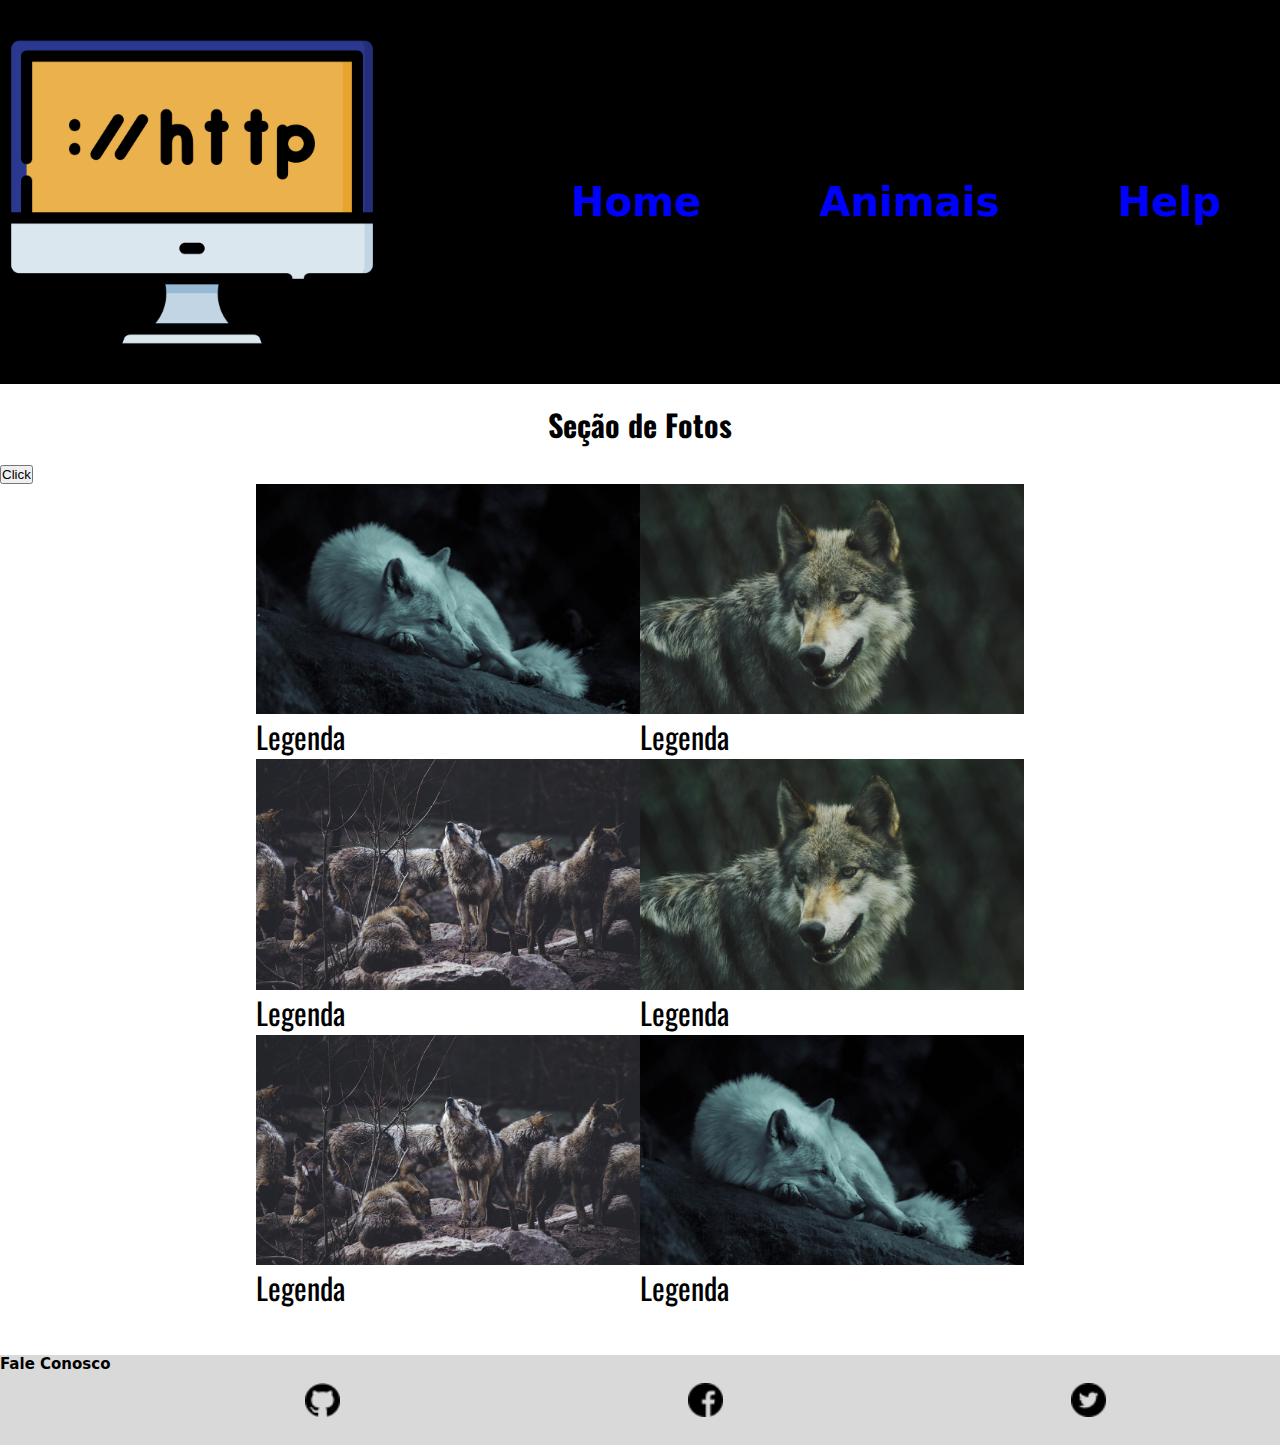
<file: index.html>
<!DOCTYPE html>
<html lang="en">
<head>
    <meta charset="UTF-8">
    <meta http-equiv="X-UA-Compatible" content="IE=edge">
    <meta name="viewport" content="width=device-width, initial-scale=1.0">
    <title>MEU-SITE</title>
    <link rel="stylesheet" href="./css/style.css">
    
    <script src="./js/script.js" defer></script>
</head>

<body>
    <header class="cabecalho">
        <img src="./img/logo.png" alt="Monitor">
        <nav class="teste">
            <a href="#">Home</a>
            <a href="#">Animais</a>
            <a href="#">Help</a>
        </nav>
    </header>    

    <h2 class="tit-sec">Seção de Fotos</h2>

    <button value="click" id="meu-btn">Click</button>
    

    <section class="conteudo"> 
        <div class="teste">
            <img src="./img/lobo1.jpg" alt="Lobo">
                <p>Legenda</p>
            </img>
        </div>
        <div>
            <img src="./img/lobo2.jpg" alt="Lobo">
                <p>Legenda</p>
            </img>
        </div>
        <div>
            <img class="teste" src="./img/lobo3.jpg" alt="Lobo">
                <p>Legenda</p>
            </img>
        </div>
        <div>
            <img src="./img/lobo4.jpg" alt="Lobo">
                <p>Legenda</p>
            </img>
        </div>
        <div>
            <img src="./img/lobo5.jpg" alt="Lobo">
                <p>Legenda</p>
            </img>
        </div>
        <div>
            <img src="./img/lobo6.jpg" alt="Lobo">
                <p>Legenda</p>
            </img>
        </div>
    </section>

    <footer class="rodape">
        <h2 class="teste">Fale Conosco</h2>
        <nav>
            <a href="#"><img src="./img/social-1-24x.png" alt="Logo github"></a>
            <a href="#"><img src="./img/social-2-24x.png" alt="Logo Facebook"></a>
            <a href="#"><img class="teste" src="./img/social-3-24x.png" alt="Logo Twitter"></a>
        </nav>
    </footer>

</body>
</html>
</file>
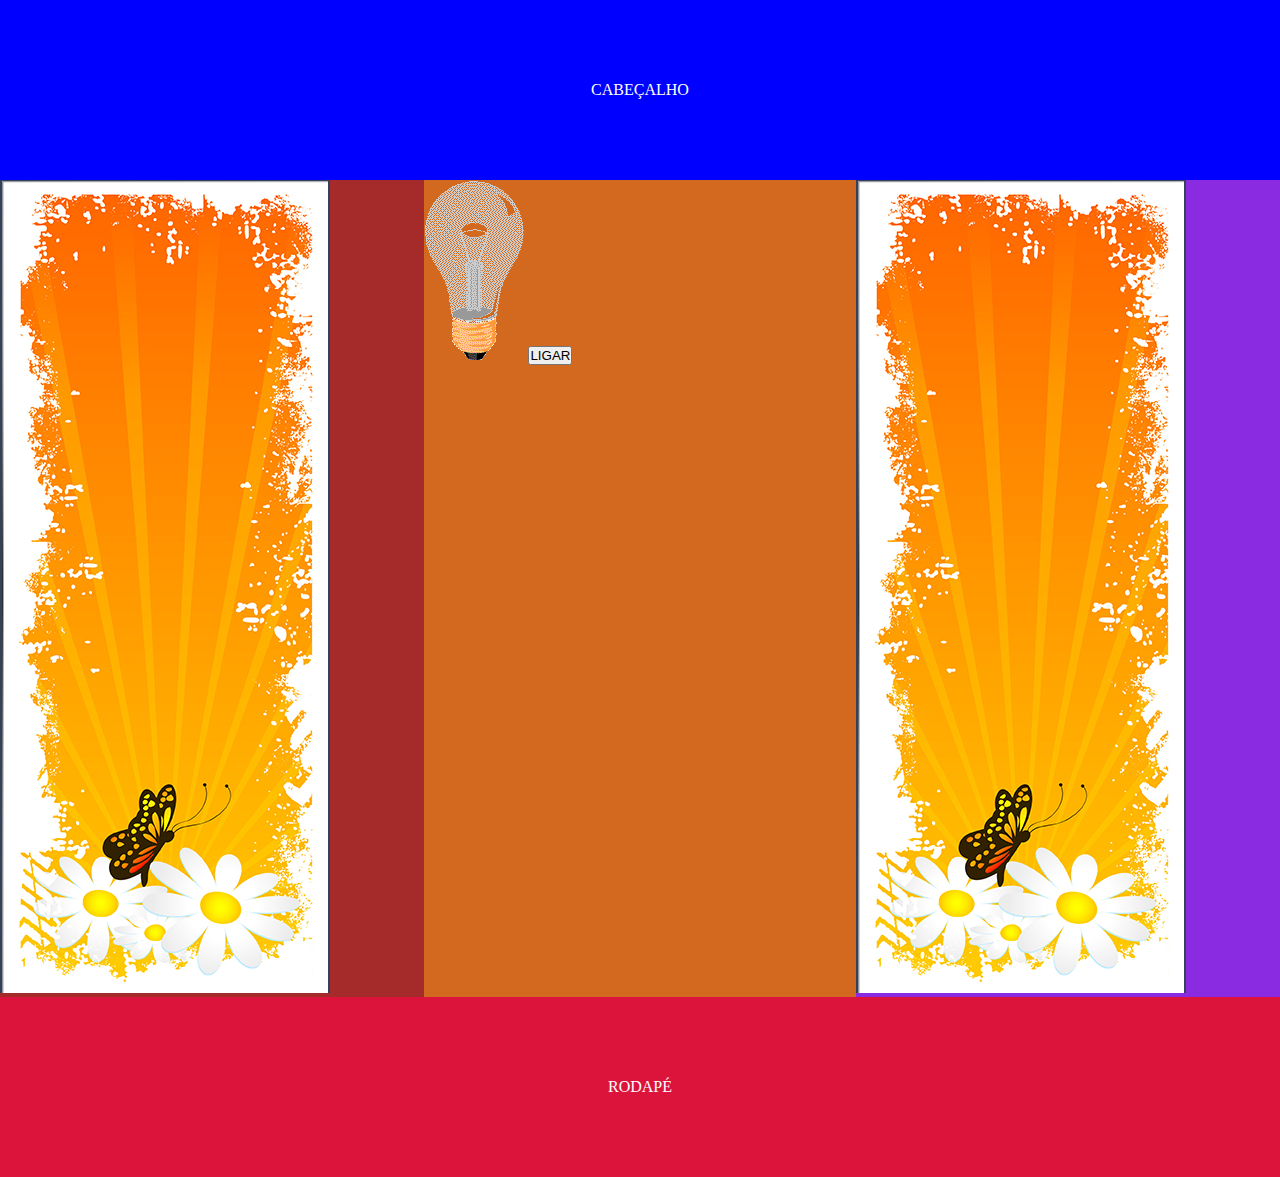
<file: banner.html>
<!DOCTYPE html>
<html lang="pt-br">
<head>
    <meta charset="UTF-8">
    <meta http-equiv="X-UA-Compatible" content="IE=edge">
    <meta name="viewport" content="width=device-width, initial-scale=1.0">

    <link rel="stylesheet" href="./css/banner.css">
    <script src="./js/banner.js" defer></script>

    <title>setTimeOut</title>
</head>
<body>
    
        <header class="cabecalho"><span>CABEÇALHO</span></header>
        <div class="container">
            
            <aside class="banner-1">
                <img src="./img/banner-lateral-1.png" alt="Banner">
            </aside>
            
            <section class="conteudo">
                
                    <img src="./img/pic_bulboff.gif" alt="Lampada desligada">    

                    <button id="meu-botao" onclick="luz()">LIGAR</button>

              
            
            </section>
            
            <aside class="banner-2">
                <img src="./img/banner-lateral-2.png" alt="Banner">
            </aside>

        </div>
        <foooter class="rodape"><span>RODAPÉ</span></foooter>
</body>
</html>
</file>
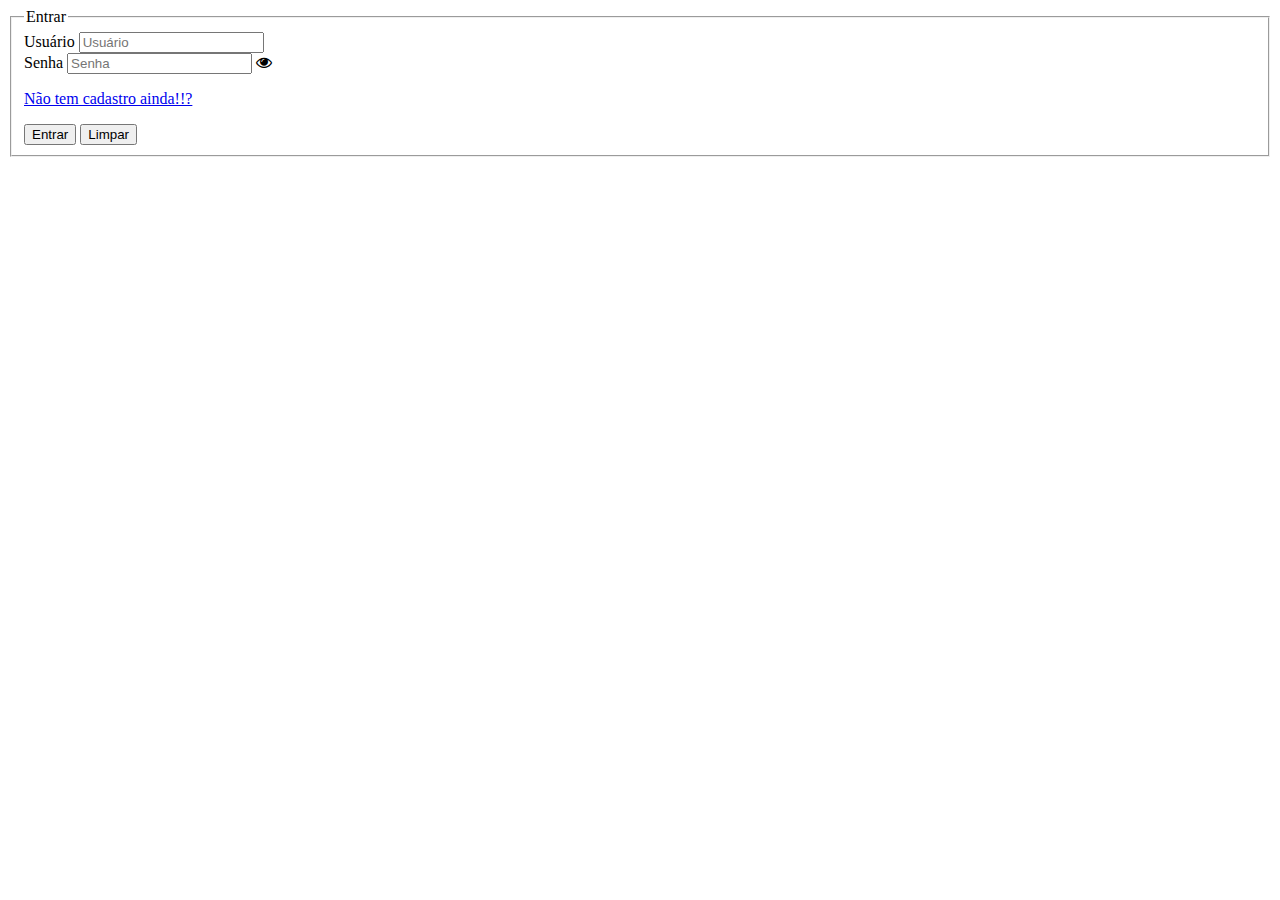
<file: pages/login.html>
<!DOCTYPE html>
<html lang="pt-br">
    <head> 
        <meta charset="UTF-8"> 
        <meta http-equiv="X-UA-Compatible" content="IE=edge"> 
        <meta name="viewport" content="width=device-width, initial-scale=1.0"> 
        <link rel="stylesheet" href="../css/login.css"> 
        <link rel="stylesheet" href="https://cdnjs.cloudflare.com/ajax/libs/font-awesome/4.7.0/css/font-awesome.min.css"> 
        <script src="../js/login.js" defer></script> 
        <title>Entrar</title>
    </head>
    
    <body> 
        <div> 
            <form method="get"> 
                <fieldset> 
                    <legend>Entrar</legend> 
                    <div> 
                        <label for="idUsuario">Usuário</label> 
                        <input type="text" name="usuario" id="idUsuario" placeholder="Usuário"> 
                    </div> 
                    <div> 
                        <label for="idSenha">Senha</label> 
                        <input type="password" name="senha" id="idSenha" placeholder="Senha"> 
                        <i class="fa fa-eye" aria-hidden="true"></i> 
                    </div> 
                    <div> 
                        <p><a href="#">Não tem cadastro ainda!!?</a></p> 
                    </div> 
                    <div> 
                        <button type="submit" id="btnSubmit">Entrar</button> 
                        <button type="reset" id="btnLimpar">Limpar</button> 
                    </div> 
                </fieldset> 
            </form> 
        </div>
    </body>
</html>
</file>
<file: css/style.css>
@import url("./cabecalho.css");
@import url("./conteudo.css");
@import url("./rodape.css");

@import url('https://fonts.googleapis.com/css2?family=Oswald:wght@200&display=swap');

*{
    margin: 0;
    padding: 0;
    box-sizing: border-box;
}

html{
    font-size: 62.8%;
}

.tit-sec{
    text-align: center;
    margin: 2vh 0;
    flex-grow: 1;
    font-size: 3rem;
    font-family: 'Oswald' ,sans-serif;
}

body{
    font-size: 10px;
}




/*BREKPOINT 590px*/

@media (max-width:680px){
    .cabecalho{
        flex-direction: column;
    }

    .cabecalho nav{
        flex-wrap: nowrap;
        height: 15vh;
    }

    .cabecalho a{
        padding: 3vh 0 0;
        font-size: 2rem;

        
    }
}
</file>
<file: css/banner.css>
*{
    margin: 0;
    padding: 0;
    box-sizing: border-box;
}

.cabecalho{
    display: flex;
    width: 100vw;
    height: 20vh;
    background-color: blue;
    color: #fff;
    align-items: center;
    justify-content: center;
}

.container{
    display: flex;
    justify-content: space-around;
    width: 100vw;
    height: auto;
}

.banner-1{
    flex-grow: 1;
    background-color: brown;
    color: #fff;
}

.conteudo{
    flex-grow: 3;
    background-color: chocolate;
    color: #fff;
}

.banner-2{
    flex-grow: 1;
    background-color: blueviolet;
    color: #fff;
}

.rodape{
    display: flex;
    width: 100vw;
    height: 20vh;
    background-color: #dc143c;
    color: #fff;
    align-items: center;
    justify-content: center;
}
</file>
<file: css/login.css>
/* div{
    user-selector:
} */
.fa{
    cursor: pointer;
}
</file>
